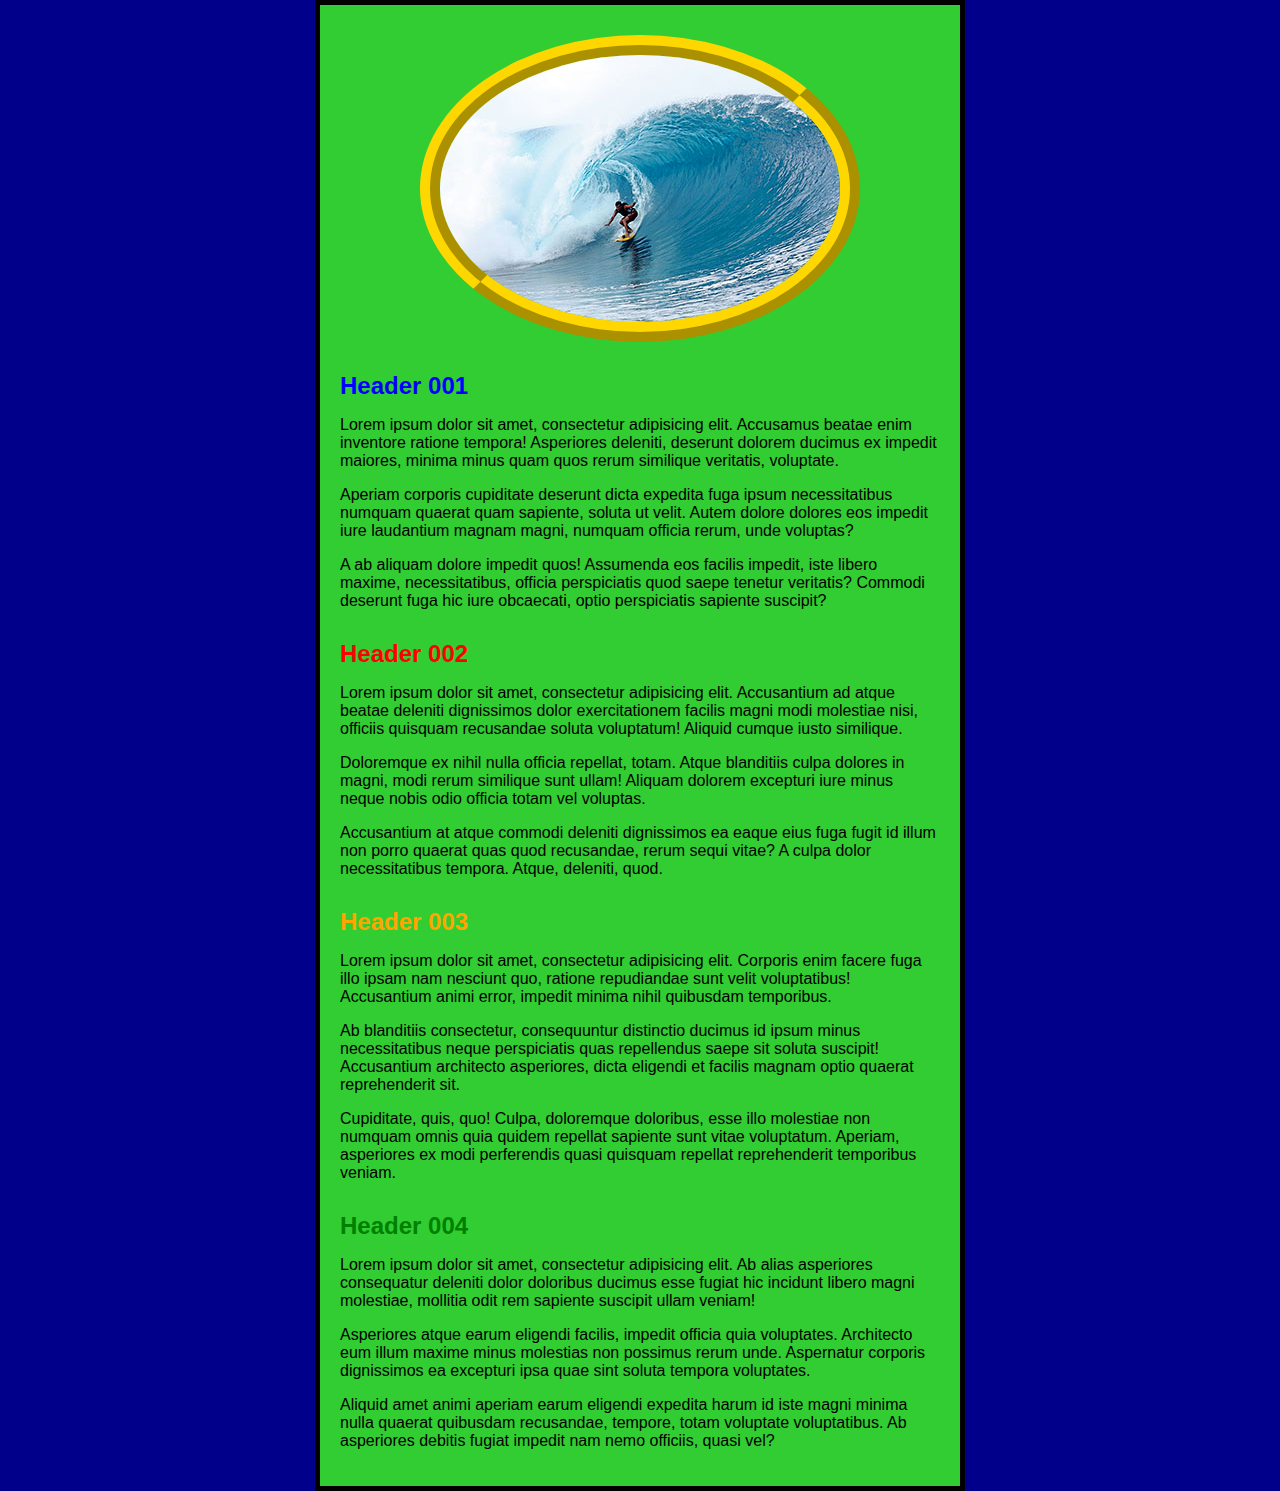
<file: 04-Surfer-Page/index.html>
<!DOCTYPE html>
<html lang="en">

<head>
    <meta charset="UTF-8">
    <title>~Surf's Up Dude!~</title>
    <link rel="stylesheet" href="css\styles.css">
</head>

<body>

    <img src="pic\surf.jpg" alt="A man surfing a wave">

    <h1 id="element1">Header 001</h1>

    <p>Lorem ipsum dolor sit amet, consectetur adipisicing elit. Accusamus beatae enim inventore ratione tempora! Asperiores deleniti,
        deserunt dolorem ducimus ex impedit maiores, minima minus quam quos rerum similique veritatis, voluptate.</p>

    <p>Aperiam corporis cupiditate deserunt dicta expedita fuga ipsum necessitatibus numquam quaerat quam sapiente, soluta ut velit. Autem
        dolore dolores eos impedit iure laudantium magnam magni, numquam officia rerum, unde voluptas?</p>

    <p>A ab aliquam dolore impedit quos! Assumenda eos facilis impedit, iste libero maxime, necessitatibus, officia perspiciatis quod saepe
        tenetur veritatis? Commodi deserunt fuga hic iure obcaecati, optio perspiciatis sapiente suscipit?</p>

    <h1 id="element2">Header 002</h1>

    <p>Lorem ipsum dolor sit amet, consectetur adipisicing elit. Accusantium ad atque beatae deleniti dignissimos dolor exercitationem
        facilis magni modi molestiae nisi, officiis quisquam recusandae soluta voluptatum! Aliquid cumque iusto similique.</p>

    <p>Doloremque ex nihil nulla officia repellat, totam. Atque blanditiis culpa dolores in magni, modi rerum similique sunt ullam!
        Aliquam dolorem excepturi iure minus neque nobis odio officia totam vel voluptas.</p>

    <p>Accusantium at atque commodi deleniti dignissimos ea eaque eius fuga fugit id illum non porro quaerat quas quod recusandae,
        rerum sequi vitae? A culpa dolor necessitatibus tempora. Atque, deleniti, quod.</p>

    <h1 id="element3">Header 003</h1>

    <p>Lorem ipsum dolor sit amet, consectetur adipisicing elit. Corporis enim facere fuga illo ipsam nam nesciunt quo, ratione repudiandae
        sunt velit voluptatibus! Accusantium animi error, impedit minima nihil quibusdam temporibus.</p>

    <p>Ab blanditiis consectetur, consequuntur distinctio ducimus id ipsum minus necessitatibus neque perspiciatis quas repellendus saepe
        sit soluta suscipit! Accusantium architecto asperiores, dicta eligendi et facilis magnam optio quaerat reprehenderit sit.</p>

    <p>Cupiditate, quis, quo! Culpa, doloremque doloribus, esse illo molestiae non numquam omnis quia quidem repellat sapiente sunt vitae
        voluptatum. Aperiam, asperiores ex modi perferendis quasi quisquam repellat reprehenderit temporibus veniam.</p>

    <h1 id="element4">Header 004</h1>

    <p>Lorem ipsum dolor sit amet, consectetur adipisicing elit. Ab alias asperiores consequatur deleniti dolor doloribus ducimus esse fugiat
        hic incidunt libero magni molestiae, mollitia odit rem sapiente suscipit ullam veniam!</p>

    <p>Asperiores atque earum eligendi facilis, impedit officia quia voluptates. Architecto eum illum maxime minus molestias non possimus
        rerum unde. Aspernatur corporis dignissimos ea excepturi ipsa quae sint soluta tempora voluptates.</p>

    <p>Aliquid amet animi aperiam earum eligendi expedita harum id iste magni minima nulla quaerat quibusdam recusandae, tempore, totam voluptate
        voluptatibus. Ab asperiores debitis fugiat impedit nam nemo officiis, quasi vel?</p>

</body>
</html>
</file>
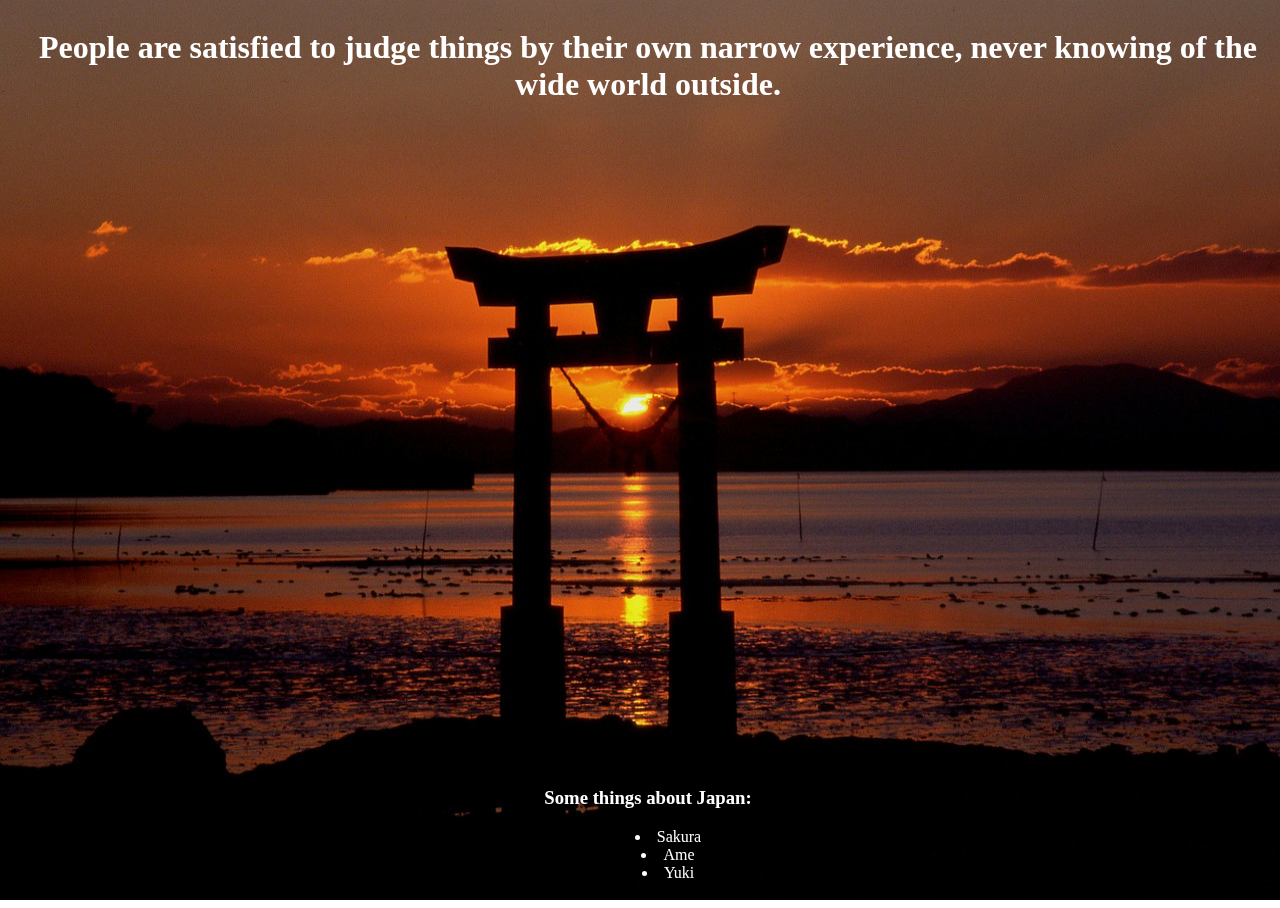
<file: 09-Javascript/index.html>
<!DOCTYPE html>
<html>
	<head>
		<meta charset="utf-8">
		<meta name="viewport" content="width=device-width, initial-scale=1">

		<title>Japanese Quotes</title>

		<script type="text/javascript" src="js/ulList.js"></script>
		<script type="text/javascript" src="js/clickEvent.js"></script>
		<script type="text/javascript" src="js/transition.js"></script>
		<link rel="stylesheet" type="text/css" href="css/styles.css"/>
	</head>
	<body>
		<h1 id="quote"></h1>
			<img id="bg1" src="img/01.jpg" class="bg-active">
			<img id="bg2" src="img/02.jpg">
			<img id="bg3" src="img/03.jpg">
			<div id="div1">
				<h3>Some things about Japan:</h3>
				<script type="text/javascript">buildUL();</script>
			</div>
	</body>
	<script type="text/javascript">transition();</script>
</html>
</file>
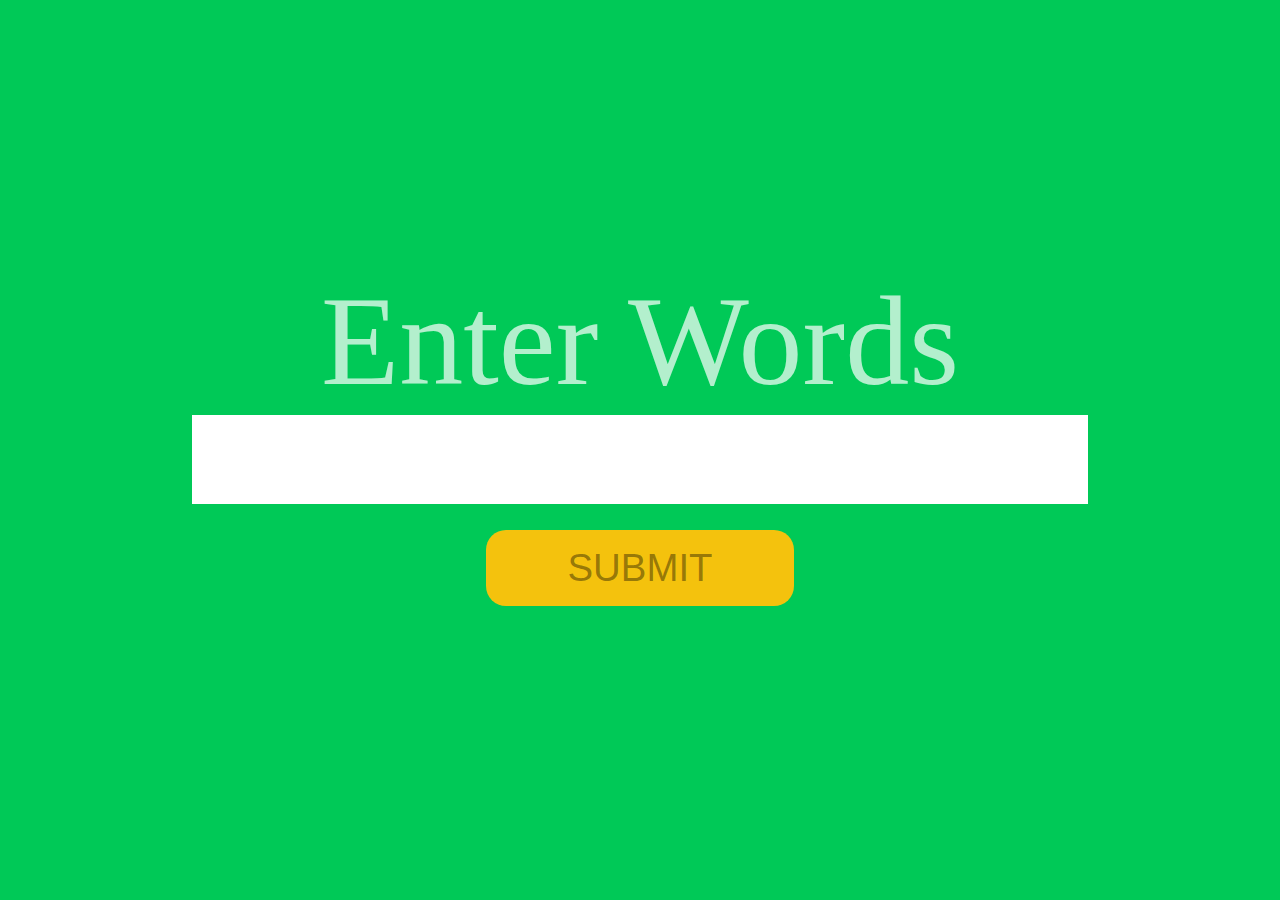
<file: 10-AJAX/index.html>
<!DOCTYPE html>
<html>
	<head>
		<meta charset="UTF-8">
		<title>Title</title>
		<link rel="stylesheet" href="public/main.css">
	</head>
	<body>
		<form method="post">
				<label for="entry">Enter Words</label>
				<input id="entry" name="new-word" type="text" autocomplete="off">
				<input id="btn" type="submit">
		</form>
		<h1></h1>
		<script src="public/main.js"></script>
	</body>
</html>
</file>
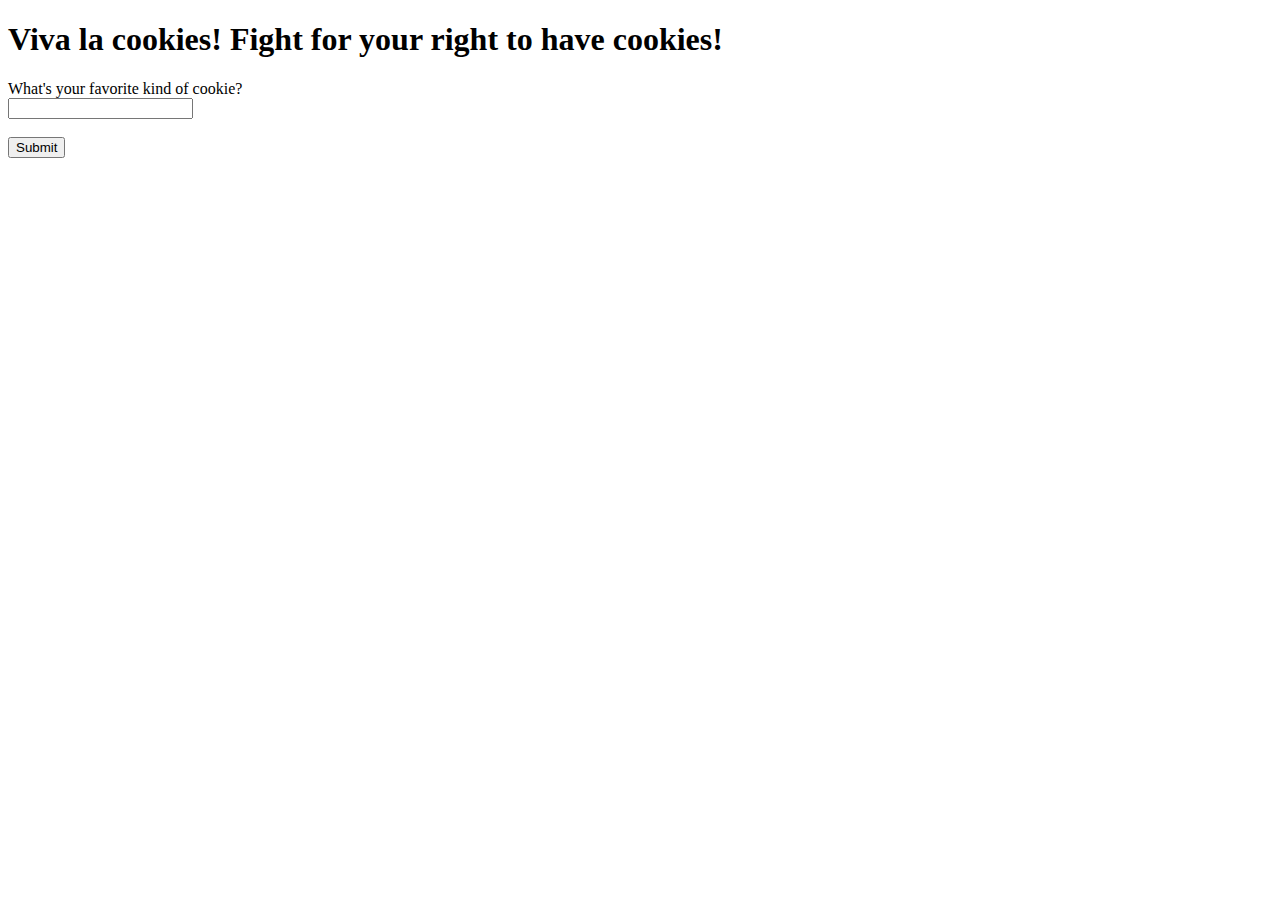
<file: 05-Homework-Sets/08cookieSessionData/index.html>
<!DOCTYPE html>
<html>
  <head>
    <meta charset="utf-8">
    <title>COOKIES!</title>
  </head>
  <body>
    <h1>Viva la cookies! Fight for your right to have cookies!</h1>
    <form class="" action="index.html" method="post">
      What's your favorite kind of cookie? <br>
      <input type="text" name="cookieType" value=""><br><br>
      <input type="submit" name="name" value="Submit">
    </form>
  </body>
</html>
</file>
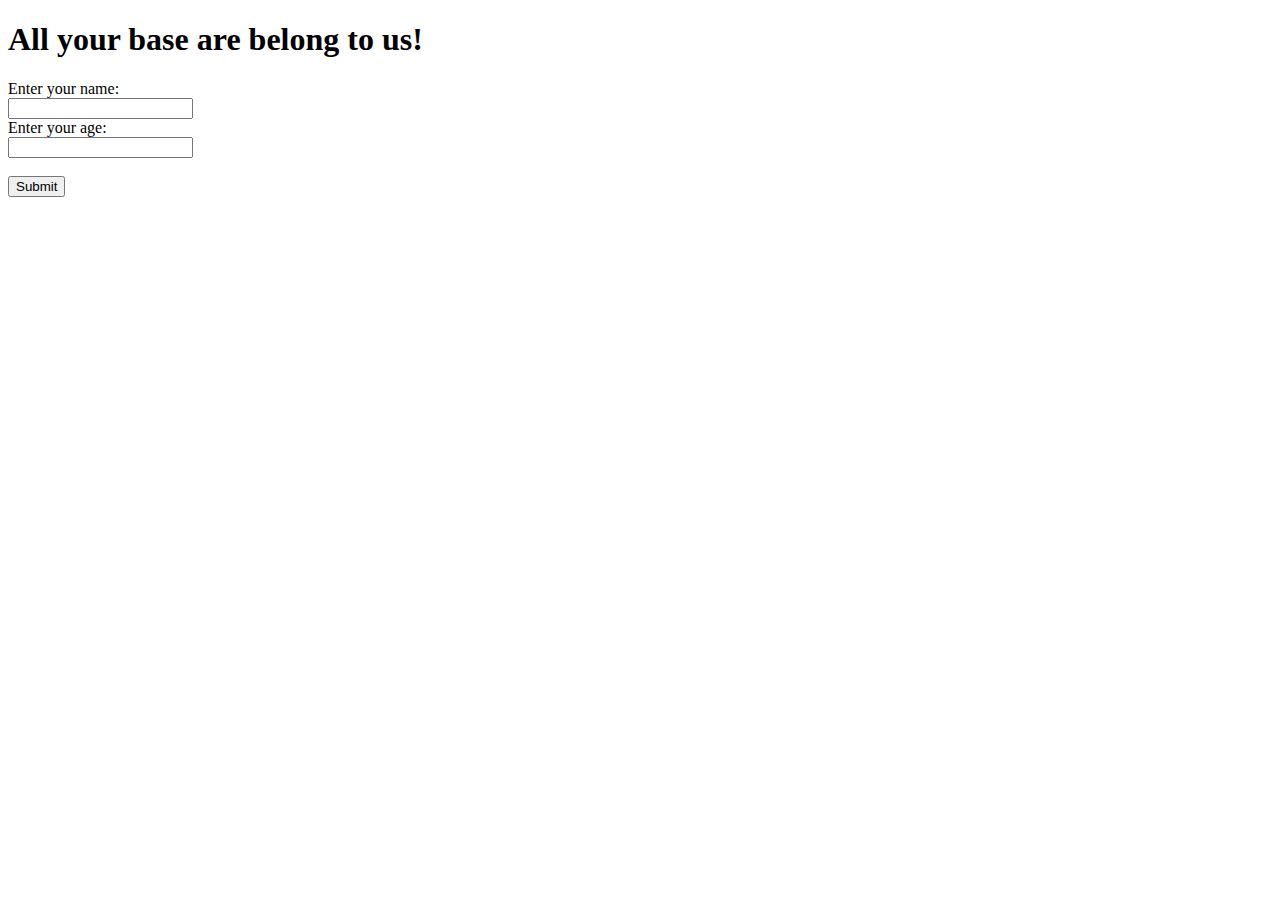
<file: 06-Project/03-Step3/index.html>
<!DOCTYPE html>
<html>
  <head>
    <meta charset="utf-8">
    <title>OProjectWhereArtThou</title>
  </head>
  <body>
    <h1>All your base are belong to us!</h1>
    <form class="" action="index.html" method="post">
      Enter your name: <br>
      <input type="text" name="userName" value=""> <br>
      Enter your age: <br>
      <input type="number" name="userAge" value=""> <br> <br>
      <input type="submit" name="" value="Submit">
    </form>
  </body>
</html>
</file>
<file: 09-Javascript/css/styles.css>
body {
	overflow: hidden;
	height: 100%;
	width: 100%;
	position: absolute;
	left: 0px;
}

#div1 {
	position: absolute;
	color: white;
	z-index: 999999;
	width: 100%;
	list-style-position: inside;
	text-align: center;
	bottom: 10px;
}

#quote {
	z-index: 999999;
	color: white;
	position: absolute;
	width: 100%;
	height: 50px;
	text-align: center;
}

img {
	position: fixed;
	height: 100%;
	width: 100%;
	opacity: 0;
	filter: alpha(opacity=0); /* For IE8 and earlier */
	top: 0px;
	left: 0px;
}

.bg-active{
	opacity: 1;
	filter: alpha(opacity=1); /* For IE8 and earlier */
	transition: 2s ease;
}
</file>
<file: 10-AJAX/public/main.css>
html, body, h1, form, label, input {
	padding: 0;
	border: 0;
	margin: 0;
	box-sizing: border-box;
}

* {
	/*border: 4px solid hotpink !important;*/
}

html, body {
	height: 100%
}

html {
	background-color: #00C957;
}

body {
	display: flex;
	flex-direction: column;
	justify-content: center;
	align-items: center;
}

form {
	display: flex;
	flex-direction: column;
	justify-content: center;
	align-items: center;
	width: 100%;
}

label {
	text-align: center;
	color: rgba(255,255,255,.7);
	font-size: 10vw;
	width: 100%;
}

#entry {
	width: 70%;
	font-size: 6vw;
	text-align: center;
}

#btn {
	height: 6vw;
	width: 24vw;
	border-radius: 20px;
	margin: 2vw;
	background-color: rgb(244, 194, 13);
	font-size: 3vw;
	text-transform: uppercase;
	color: rgba(0,0,0,.4);
}

#btn:hover {
	color: rgb(0,0,0);
}

h1 {
	text-align: center;
	color: rgba(244, 194, 13, .9);
	font-size: 6vw;
	width: 100%;
}
</file>
